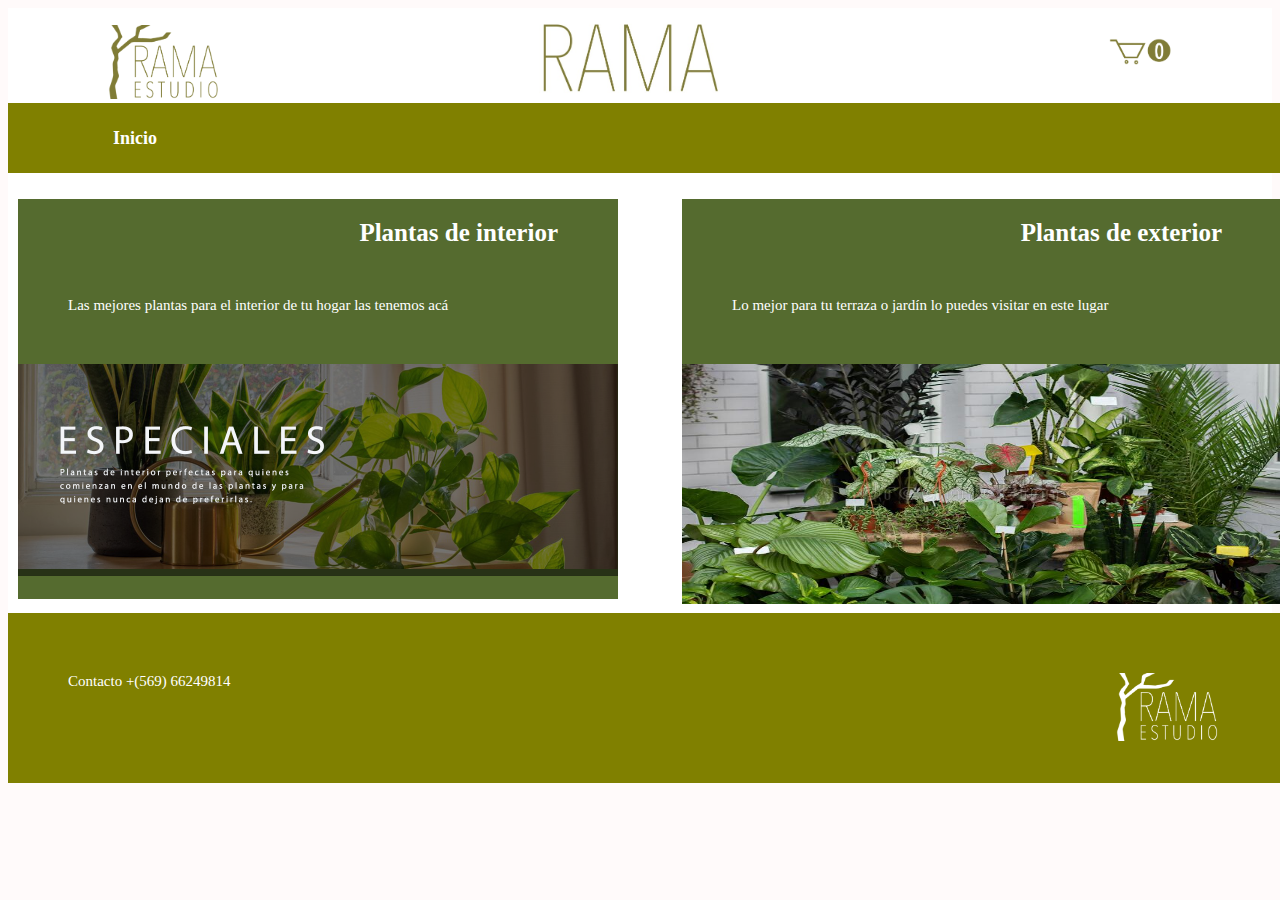
<file: index.html>
<!DOCTYPE html>
<html>
<head>
	<title></title>
	
<link rel="stylesheet" href="estilos/style.css">

</head>
<body>

	<div id='contenedor'>
		<img src="logo.png" style="width:10%; margin: 0px 0px 0px 100px;">
		<img src="logo2.jpeg" style="width:15%;margin: 10px 0px 0px 300px;">
		<img src="carrito.png" style="width:5%;margin: 30px 100px 100px 100px; float: right;">

	<header>
		<nav>
		<h3>Inicio 
		</h3> 
		</nav>
	</header>
	<section>
			<h4>Plantas Disponibles</h4>

			<article>
				<h1>Plantas de interior</h1>
				<p>Las mejores plantas para el interior de tu hogar las tenemos acá</p>
				<img src="plantas5.png" style="width:100%; margin: 0px 0px 0px 0px;">
			</article>
			<aside>
				<h1>Plantas de exterior</h1>
				<p>Lo mejor para tu terraza o jardín lo puedes visitar en este lugar</p>
				<img src="plantas2.jpg" style="width:100%; height: 240px; margin: 0px 0px 0px 0px;">
			</aside>

	</section>
	<footer>
		<p>Contacto +(569) 66249814 <img src="logo footer.png" style="width:10%;margin: 0px 0px 0px 0px; float: right;"></p>
</footer>
	</div><!-- cierre del contenedor -->

	
</body>
</html>
</file>
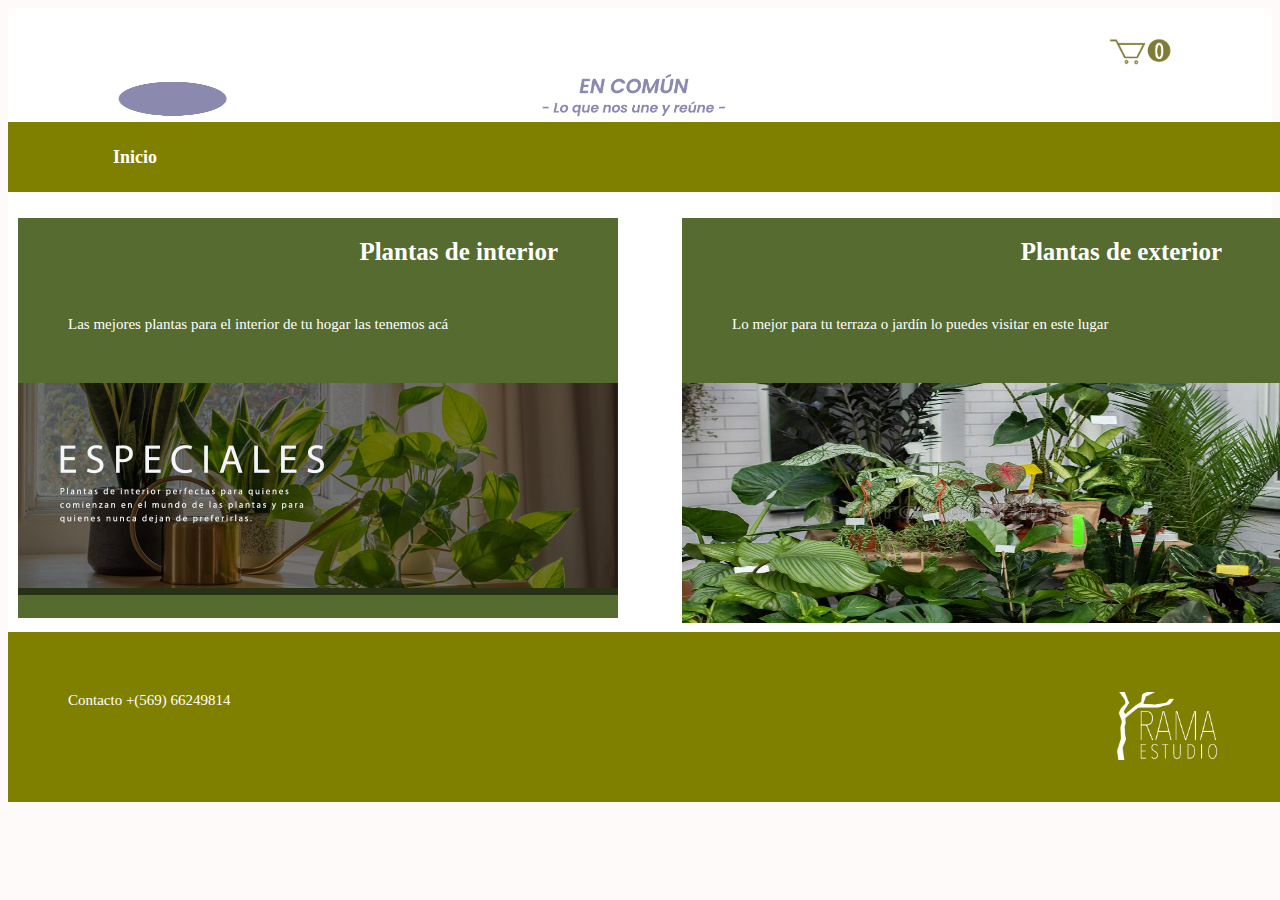
<file: encomun.html>
<!DOCTYPE html>
<html>
<head>
	<title></title>
	
<link rel="stylesheet" href="estilos/style.css">

</head>
<body>

	<div id='contenedor'>
		<img src="comunlogo.png" style="width:10%; height: 40px; margin: 0px 0px 0px 100px;">
		<img src="comuntitulo.png" style="width:15%;height: 100px; margin: 10px 0px 0px 300px;">
		<img src="carrito.png" style="width:5%;margin: 30px 100px 100px 100px; float: right;">

	<header>
		<nav>
		<h3>Inicio 
		</h3> 
		</nav>
	</header>
	<section>
			<h4>Plantas Disponibles</h4>

			<article>
				<h1>Plantas de interior</h1>
				<p>Las mejores plantas para el interior de tu hogar las tenemos acá</p>
				<img src="plantas5.png" style="width:100%; margin: 0px 0px 0px 0px;">
			</article>
			<aside>
				<h1>Plantas de exterior</h1>
				<p>Lo mejor para tu terraza o jardín lo puedes visitar en este lugar</p>
				<img src="plantas2.jpg" style="width:100%; height: 240px; margin: 0px 0px 0px 0px;">
			</aside>

	</section>
	<footer>
		<p>Contacto +(569) 66249814 <img src="logo footer.png" style="width:10%;margin: 0px 0px 0px 0px; float: right;"></p>
</footer>
	</div><!-- cierre del contenedor -->

	
</body>
</html>
</file>
<file: estilos/style.css>
body{
			background: snow;
		}
		#contenedor{
				width: 100%;
				padding: 0px ;
				margin: 0px;
				background: white; 
				font-family: 'Roboto', sans-serif;
		}

		header{
				width: 100%;
				height: 60px;
				background: olive; 
				font-size: 20px;
				padding: 5px;
		}
		section{
				width: 100%;
				height: 400px;
				padding: 10px ;
				margin-bottom: 20px;
				background: gre; 
		}
		footer{
				width: 100%;
				height: 150px;
				background: olive; 
				padding: 10px;

		}
		ul > li {
				display: inline-block;
				zoom:1;
    			*display:inline;
		}
		article{
				background: darkolivegreen; 
				width: 600px;
				height: 400px;
				float: left;
		}
		aside{
				width: 600px;
				height: 400px;
				float: right;
				background: darkolivegreen;
		}
		h1 {
  				font-size: 25px;
    			color: White;
    			font-family: "Barlow Thin", sans serif;
   			 	text-align: right;
    			margin: 20px 60px 0px 0px; 
		}
		h2 {
  				font-size: 40px;
    			color: white;
    			font-family: "Barlow", sans serif;
    			margin: 15px 100px 100px 100px; 
    			float: left;
		}
		h3 {
  				font-size: 18px;
    			color: white;
    			font-family: "Barlow", sans serif;
    			margin: 20px 100px 100px 100px; 
		}
		
		h4{
  				font-size: 13px;
    			color: White;
    			font-family: "Barlow Thin", sans serif;
    			margin: 0px 0px 0px 0px; 

		}
		p{
  				font-size: 15px;
    			color: White;
    			font-family: "Barlow", sans serif;
    			margin: 50px 50px 50px 50px; 

		}
</file>
